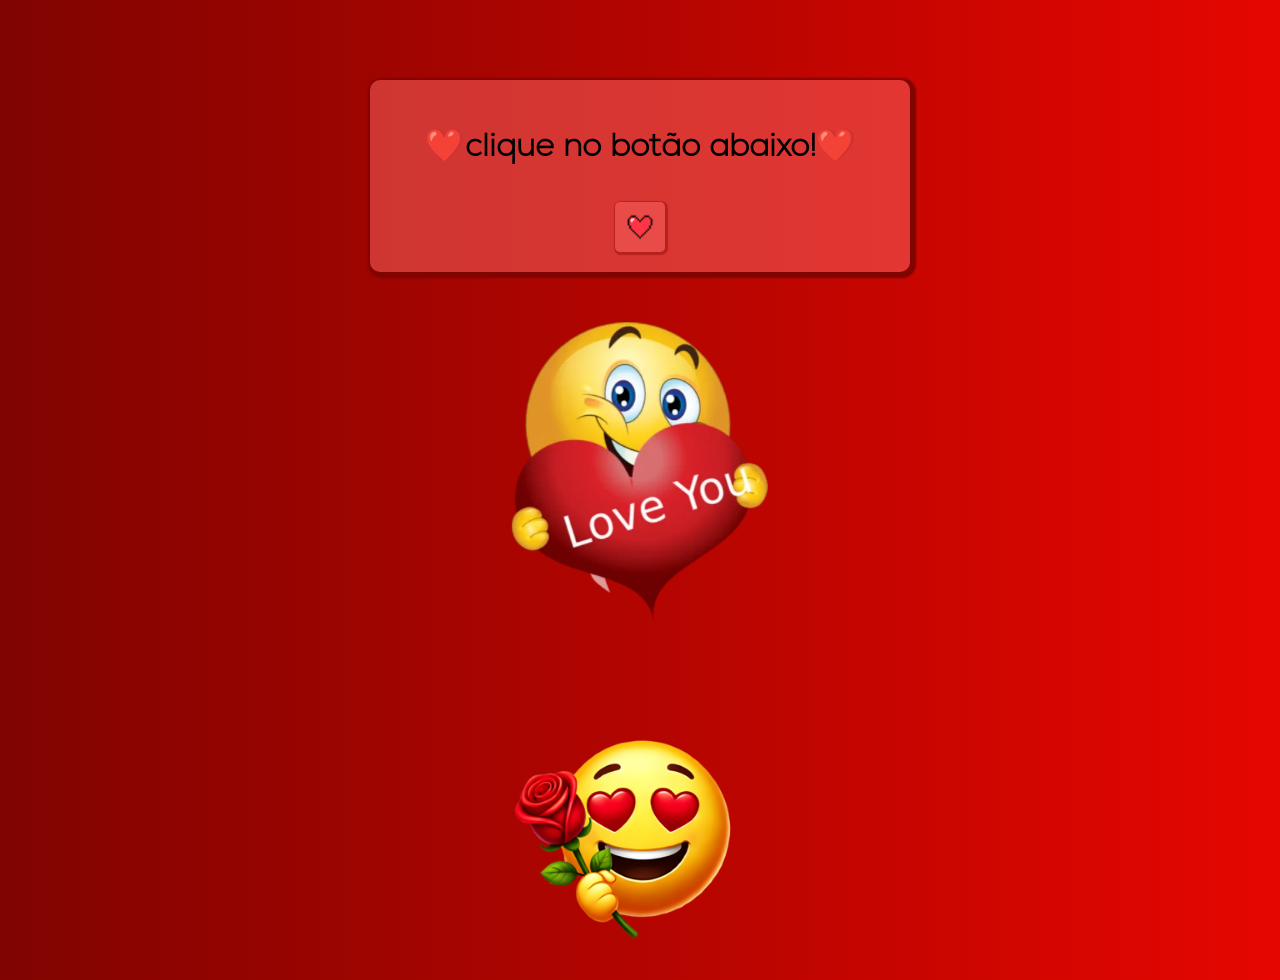
<file: index.html>
<!DOCTYPE html>
<html lang="pt-br">
<head>
    <meta charset="UTF-8">
    <meta name="viewport" content="width=device-width, initial-scale=1.0">
    <title>te amo</title>
    <link rel="stylesheet" href="style.css">
</head>
<body>
    <div class="principal">
        <h1>❤️clique no botão abaixo!❤️</h1>
        <a href="amor.html">
        <button id="botao" class="botao01">
            <img src="imagens/love-always-wins.png" alt="">
        </button>
        </a>
    </div>
    <div  class="emogi01">
        <img src="imagens/Love-Emoji-PNG-Transparent-Image.png" alt="">
    </div>
    <div class="emogi02">
        <img src="imagens/pngtree-valentines-day-themed-smiling-emoji-holding-a-red-rose-with-heart-png-image_15308900.png" alt="">
    </div>
</body>
</html>
</file>
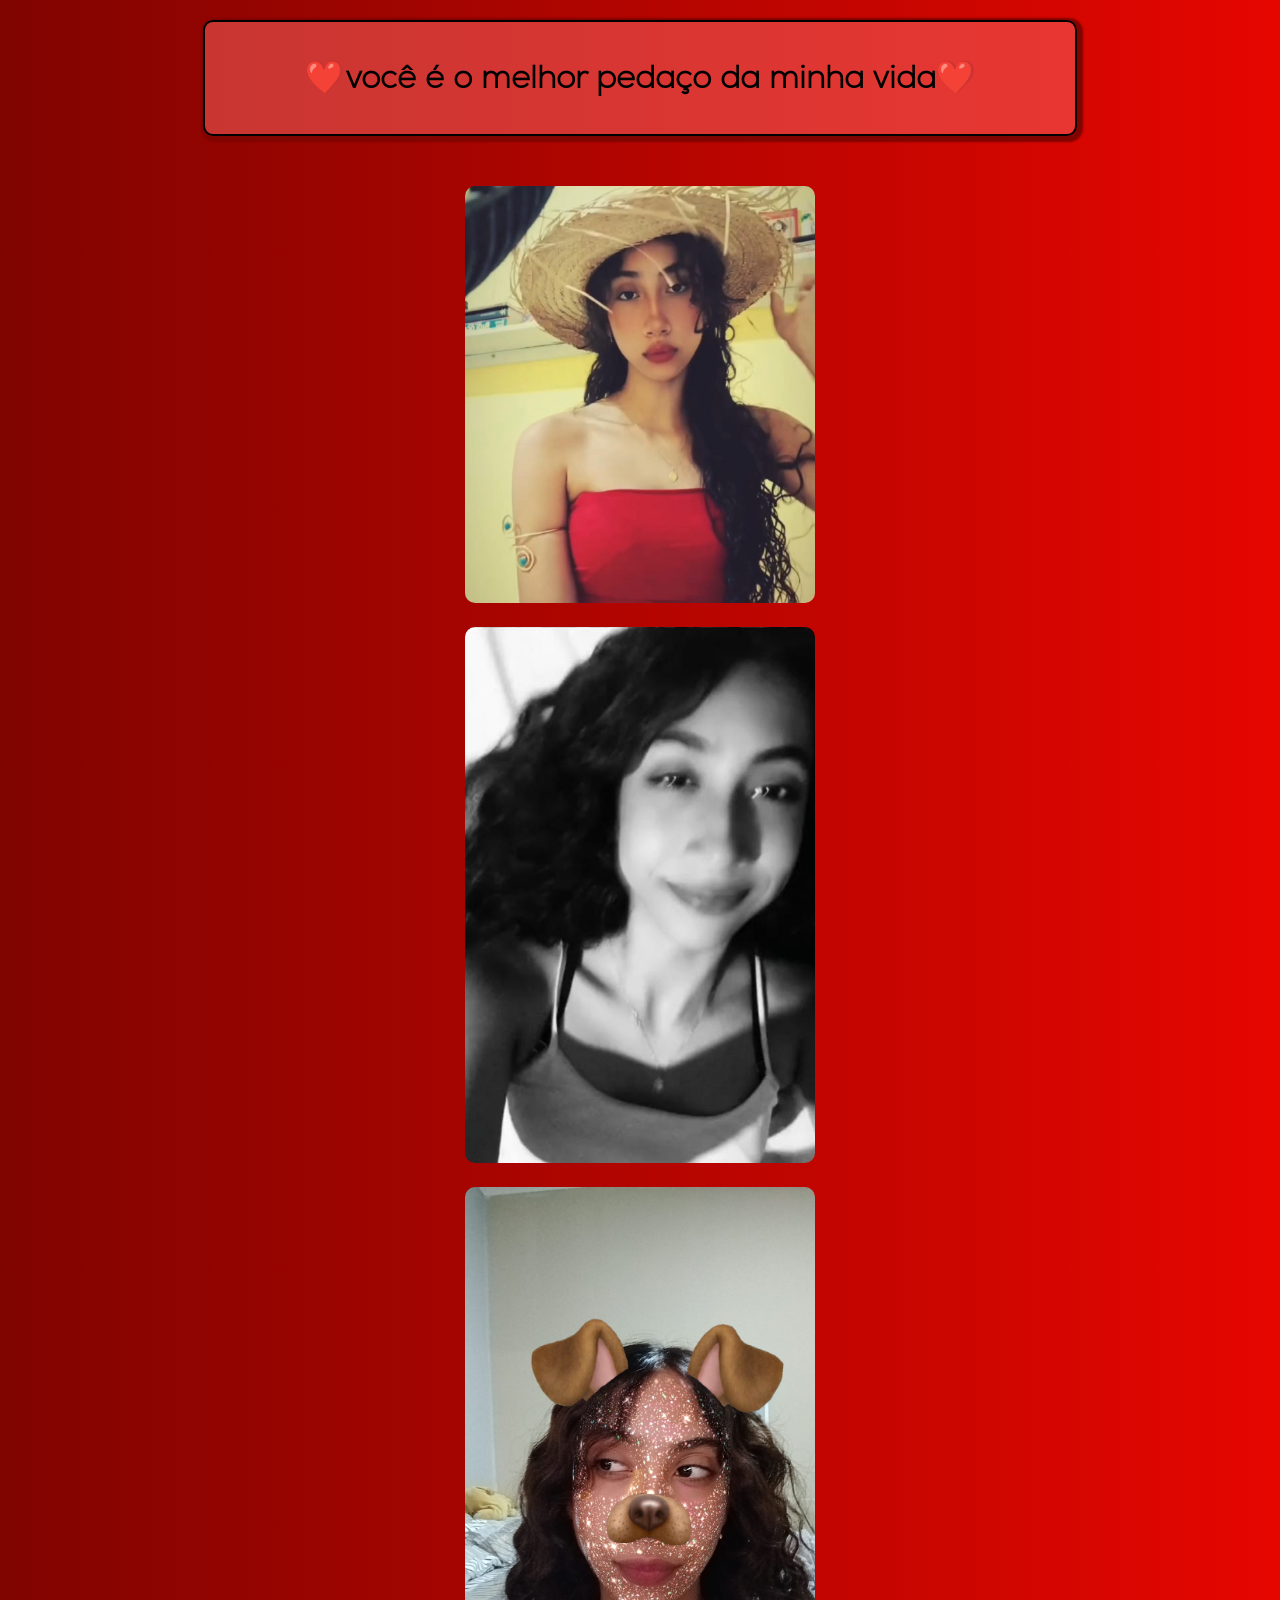
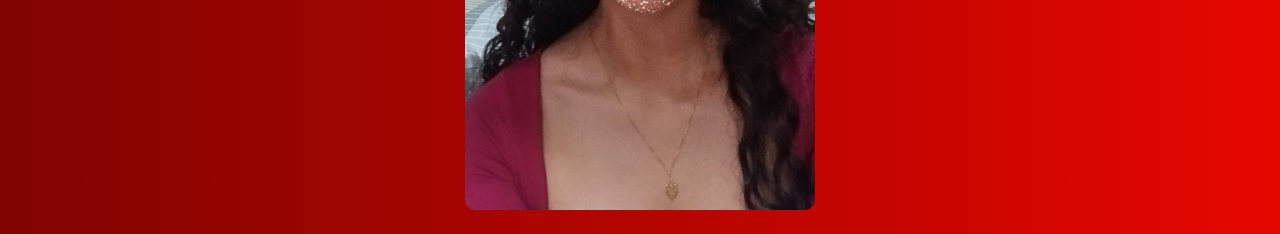
<file: amor.html>
<!DOCTYPE html>
<html lang="pt-br">
<head>
    <meta charset="UTF-8">
    <meta name="viewport" content="width=device-width, initial-scale=1.0">
    <title>te amo</title>
    <link rel="stylesheet" href="style2.css">
</head>
<body>
    <div class="titulo">
    <h1>❤️você é o melhor pedaço da minha vida❤️</h1>
    </div>
    <div class="imagens">
        <img src="imagens/WhatsApp Image 2025-12-05 at 21.28.14.jpeg" alt="">
        <img src="imagens/WhatsApp Image 2025-12-05 at 21.28.15 (1).jpeg" alt="">
        <img src="imagens/WhatsApp Image 2025-12-05 at 21.28.15.jpeg" alt="">
    </div>
</body>
</html>
</file>
<file: style.css>
@font-face {
    src: url(fontes/Nexa-ExtraLight.ttf);
    format: ("truetype");
    font-family: "Nexa";
    font-weight: normal;
    font-style: normal;
}

body {
    background-image: linear-gradient(to right, #800400, #E60600);
    margin: 0;
    padding: 0;
}

/* Caixa principal */
.principal {
    height: auto;
    width: 90%;
    max-width: 500px;
    text-align: center;
    
    display: flex;
    flex-direction: column;
    justify-content: center;
    border-radius: 10px;
    margin: 80px auto 0 auto;
    font-family: "Nexa";
    background-color: #f8605b8c;
    box-shadow: 2px 2px 2px 4px #800400;
    padding: 20px;
}

.botao01 {
    border-radius: 5px;
    height: 50px;
    width: 50px;
    background-color: #f8605b8c;
    border: none;
    margin: 10px auto 0 auto;
    display: flex;
    justify-content: center;
    align-items: center;
     transition: all 0.5s ease;
     text-decoration: none;
     box-shadow: 1px 1px 1px 2px #940c077c;
}

.botao01 img {
    width: 30px;   /* ajuste o tamanho como quiser */
    height: 30px;
}

a {
    text-decoration: none;
    color: inherit;
}

/* Imagens */
.emogi01, .emogi02 {
    width: 100%;
    text-align: center;
    margin-top: 50px;
}

.emogi01 img, .emogi02 img {
    width: 70%;
    max-width: 300px;
}

/* Responsividade */
@media(max-width: 600px) {

    .principal {
        margin-top: 40px;
        padding: 15px;
    }

    .principal h1 {
        font-size: 20px;
    }

    .botao01 {
        height: 45px;
        width: 45px;
    }

    .emogi01 img, .emogi02 img {
        width: 70%;
    }
}
</file>
<file: style2.css>
@font-face {
    font-family: "Nexa";
    src: url(fontes/Nexa-ExtraLight.ttf);format:("truetype");
    font-weight: normal;
    font-style: normal;
}

body {
    background-image: linear-gradient(to right, #800400, #E60600);
    margin: 0;
    padding: 0;
}
.titulo {
    text-align: center;
    font-family: "Nexa";
    border: 2px solid black;
    border-radius: 10px;
    width: 90%;              /* Agora se adapta à tela */
    max-width: 850px;        /* Mantém o limite no PC */
    margin: 20px auto;
    background-color: #f8605b8c;
    box-shadow: 2px 2px 2px 4px #800400;
    padding: 10px;           /* Evita o texto colado na borda */
}

/* Responsivo no celular */
@media(max-width: 600px) {
    .titulo h1 {
        font-size: 20px;     /* Título menor para caber bem */
        line-height: 1.3;
    }
}

.imagens {
    width: 100%;
    max-width: 600px;
    height: auto;
    text-align: center;
    margin: 50px auto 0 auto;
}

.imagens img {
    width: 100%;
    max-width: 350px;   /* tamanho limite no PC */
    margin-bottom: 20px;
    border-radius: 10px;
}

/* Responsividade para celulares */
@media(max-width: 600px) {
    .imagens img {
        width: 90%;       /* ocupa a largura do celular */
        max-width: 300px;
    }

    
}
</file>
